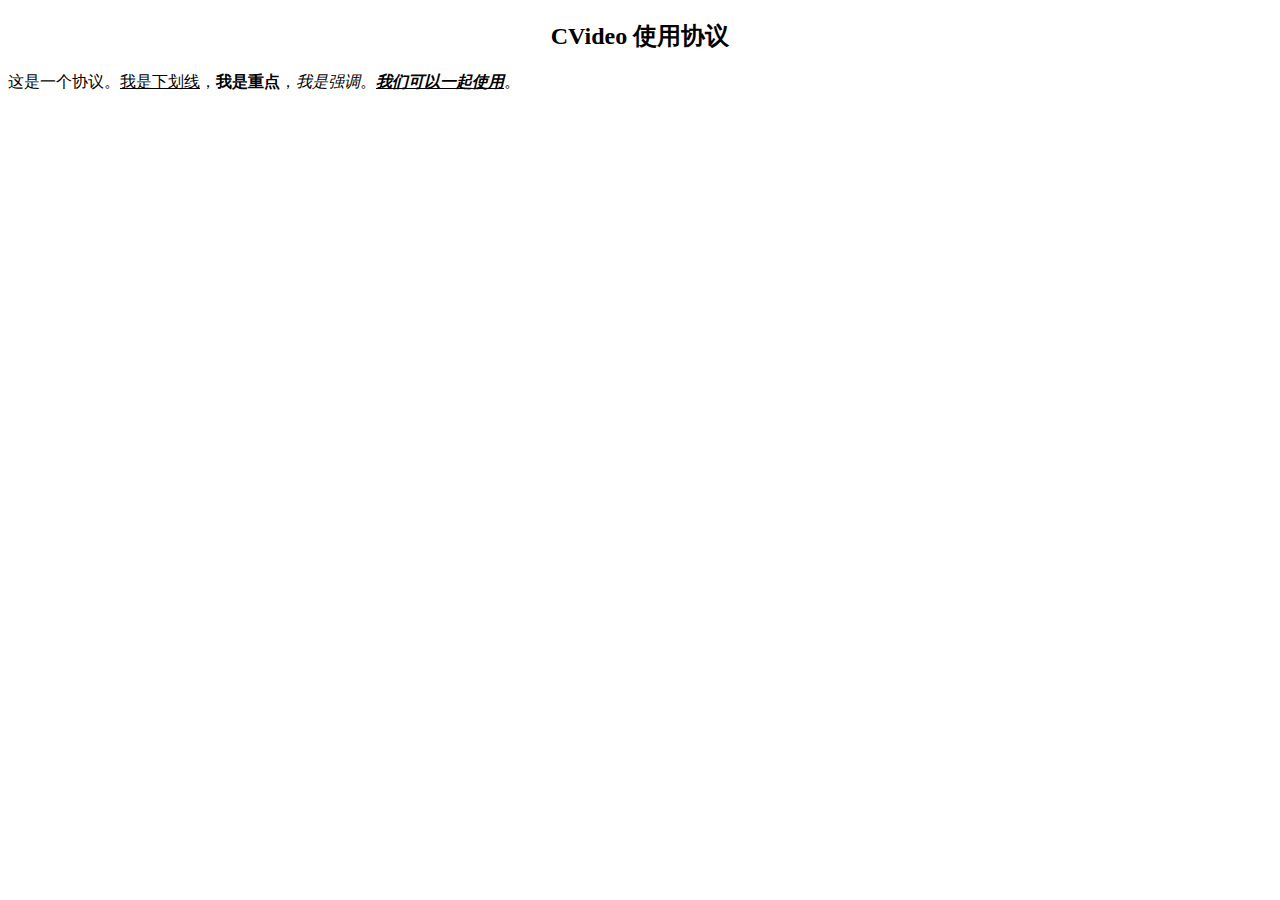
<file: run/licence.html>
<!DOCTYPE html>
<html>
    <head>
        <meta charset="UTF-8">
        <title>CVideo 使用协议</title>
    </head>
    <body>
        <h2 style="text-align: center;">CVideo 使用协议</h2>
        <p>这是一个协议。<u>我是下划线</u>，<b>我是重点</b>，<i>我是强调</i>。<i><b><u>我们可以一起使用</u></b></i>。</p>
    </body>
</html>
</file>
